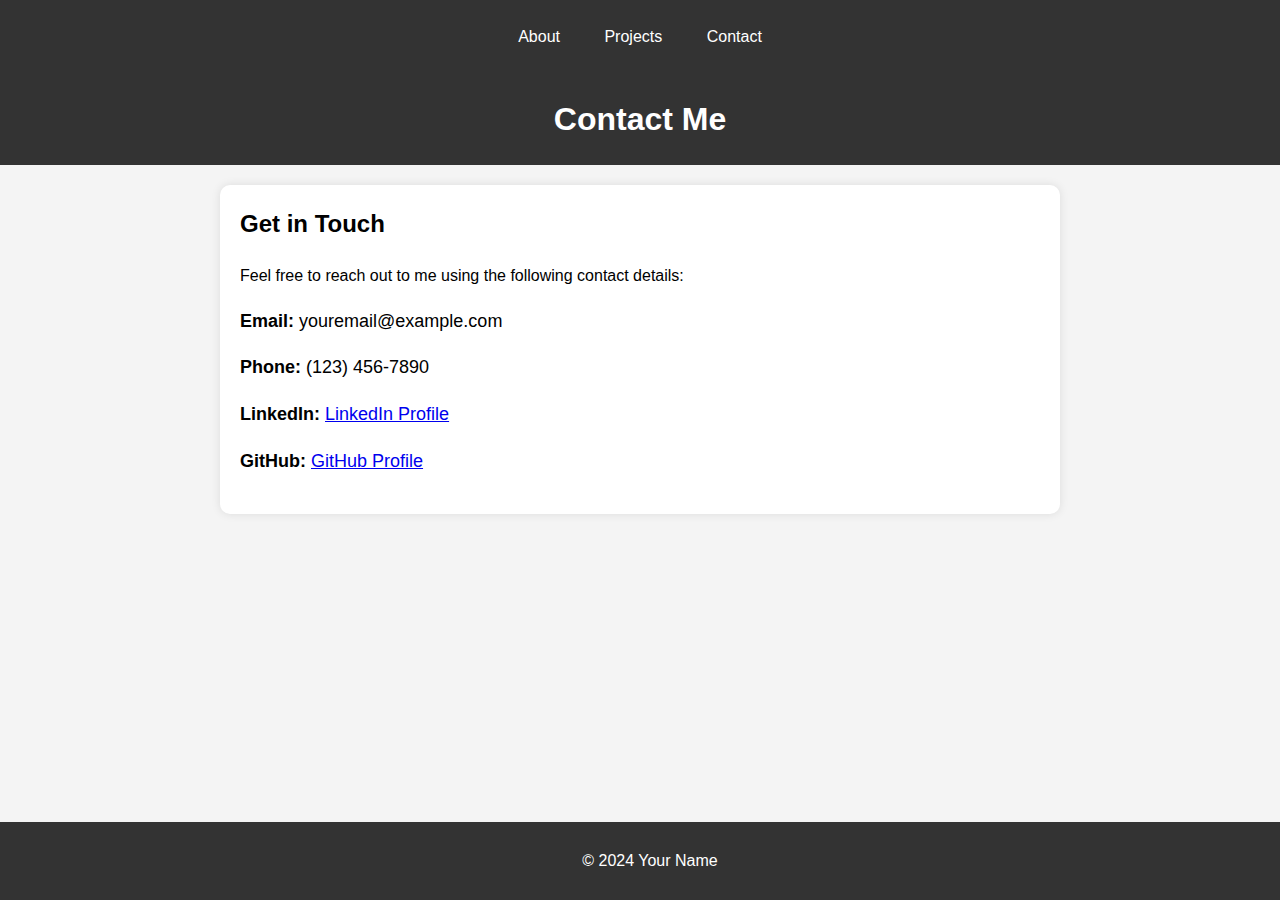
<file: alv_with_button.html>
<!DOCTYPE html>
<html lang="en">
<head>
    <meta charset="UTF-8">
    <meta name="viewport" content="width=device-width, initial-scale=1.0">
    <meta http-equiv="X-UA-Compatible" content="IE=edge">
    <title>Contact Me</title>
    <style>
        body {
            font-family: Arial, sans-serif;
            background-color: #f4f4f4;
            margin: 0;
            padding: 0;
            line-height: 1.6;
        }
        nav {
            background-color: #333;
            color: white;
            padding: 10px 0;
            text-align: center;
        }
        nav a {
            color: white;
            text-decoration: none;
            padding: 14px 20px;
            display: inline-block;
        }
        nav a:hover {
            background-color: #555;
        }
        header {
            text-align: center;
            background-color: #333;
            color: white;
            padding: 20px 0;
        }
        header h1 {
            margin: 0;
        }
        section {
            max-width: 800px;
            margin: 20px auto;
            background-color: white;
            padding: 20px;
            border-radius: 10px;
            box-shadow: 0 0 10px rgba(0, 0, 0, 0.1);
        }
        footer {
            text-align: center;
            padding: 10px;
            background-color: #333;
            color: white;
            position: fixed;
            bottom: 0;
            width: 100%;
        }
        h2 {
            margin-top: 0;
        }
        .contact-info {
            font-size: 18px;
        }
    </style>
</head>
<body>

<nav>
    <a href="index.html#about">About</a>
    <a href="index.html#projects">Projects</a>
    <a href="contact.html">Contact</a>
</nav>

<header>
    <h1>Contact Me</h1>
</header>

<section>
    <h2>Get in Touch</h2>
    <p>Feel free to reach out to me using the following contact details:</p>
    <div class="contact-info">
        <p><strong>Email:</strong> youremail@example.com</p>
        <p><strong>Phone:</strong> (123) 456-7890</p>
        <p><strong>LinkedIn:</strong> <a href="https://www.linkedin.com/in/yourusername">LinkedIn Profile</a></p>
        <p><strong>GitHub:</strong> <a href="https://github.com/yourusername">GitHub Profile</a></p>
    </div>
</section>

<footer>
    <p>&copy; 2024 Your Name</p>
</footer>

</body>
</html>
</file>
